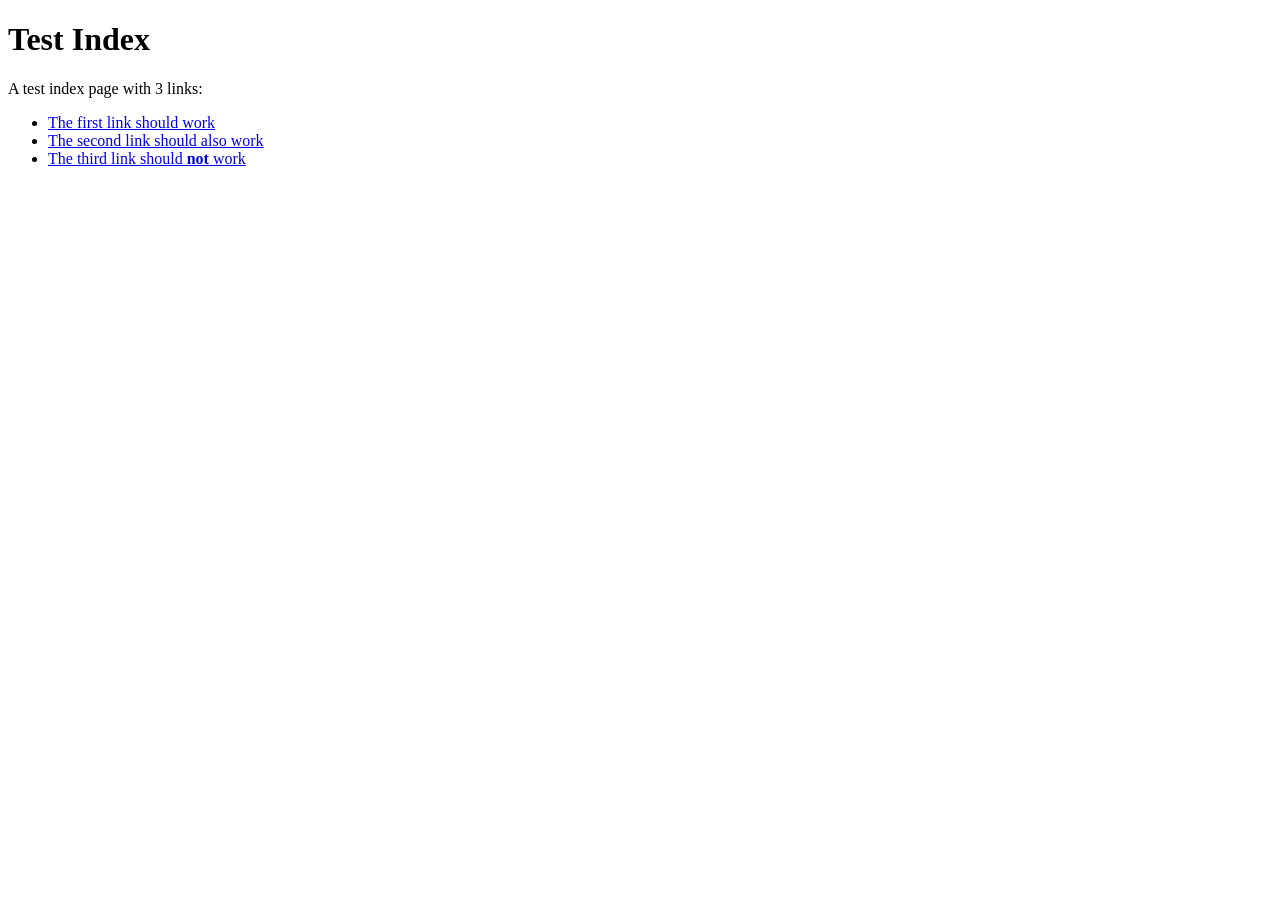
<file: src/test/resources/webapp/index.html>
<!--
  ~ Copyright (c) Giovanni Pellicciotta
  -->

<!DOCTYPE html>
<html lang="en">
<head>
  <meta charset="UTF-8">
  <title>Test Index</title>
</head>
<body>
  <h1>Test Index</h1>
  <p>A test index page with 3 links:<ul>
      <li><a href="test-1.html">The first link should work</a></li>
      <li><a href="test-2.html">The second link should also work</a></li>
      <li><a href="test-3.html">The third link should <b>not</b> work</a></li>
  </ul></p>
</body>
</html>
</file>
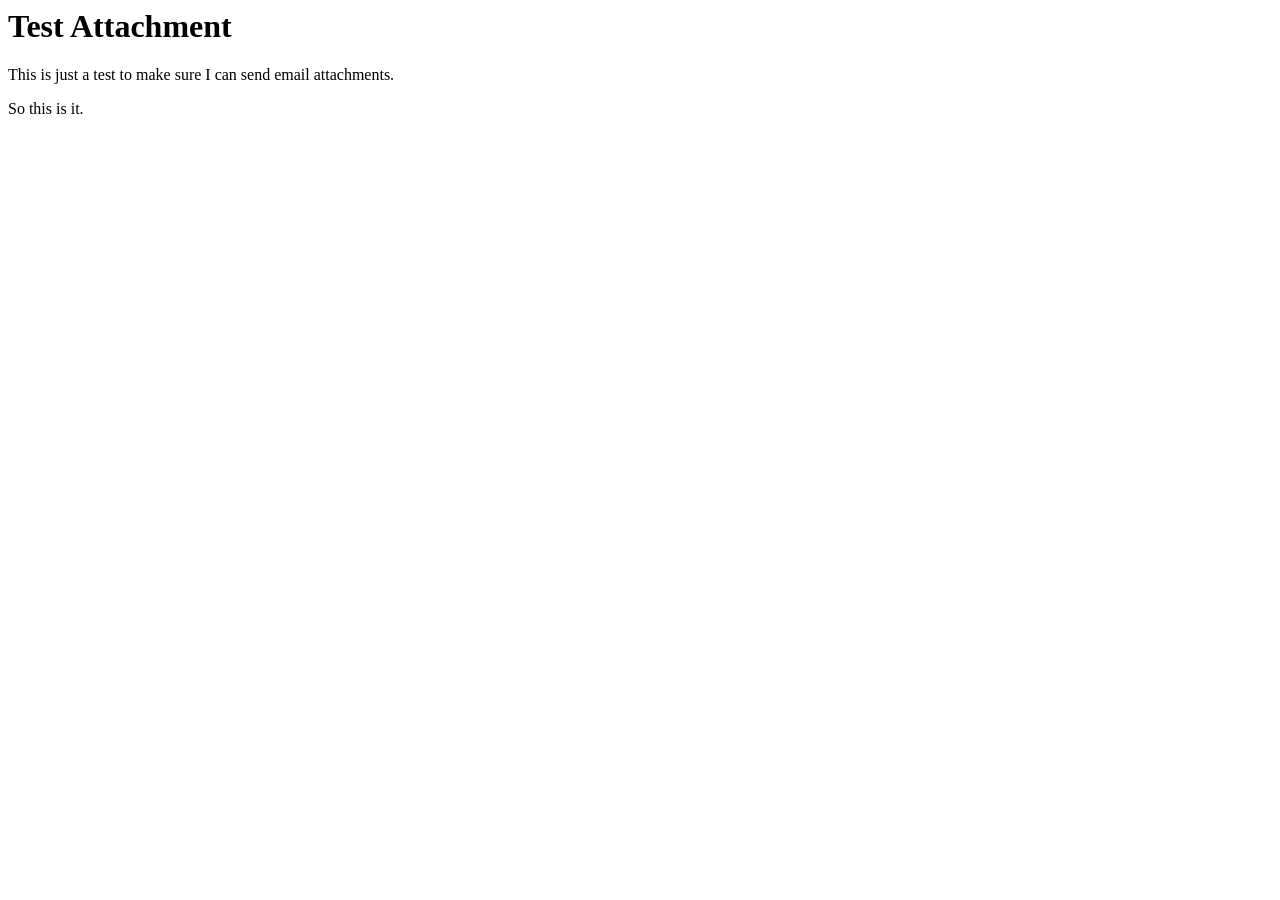
<file: src/test/resources/test-attachment.html>
<html>
<head>
  <title>A test attachment</title>
</head>
<body>
  <h1>Test Attachment</h1>
  <p>
  This is just a test to make sure I can send email attachments.
  </p>
  <p>
  So this is it.
  </p>
</body>
</html>
</file>
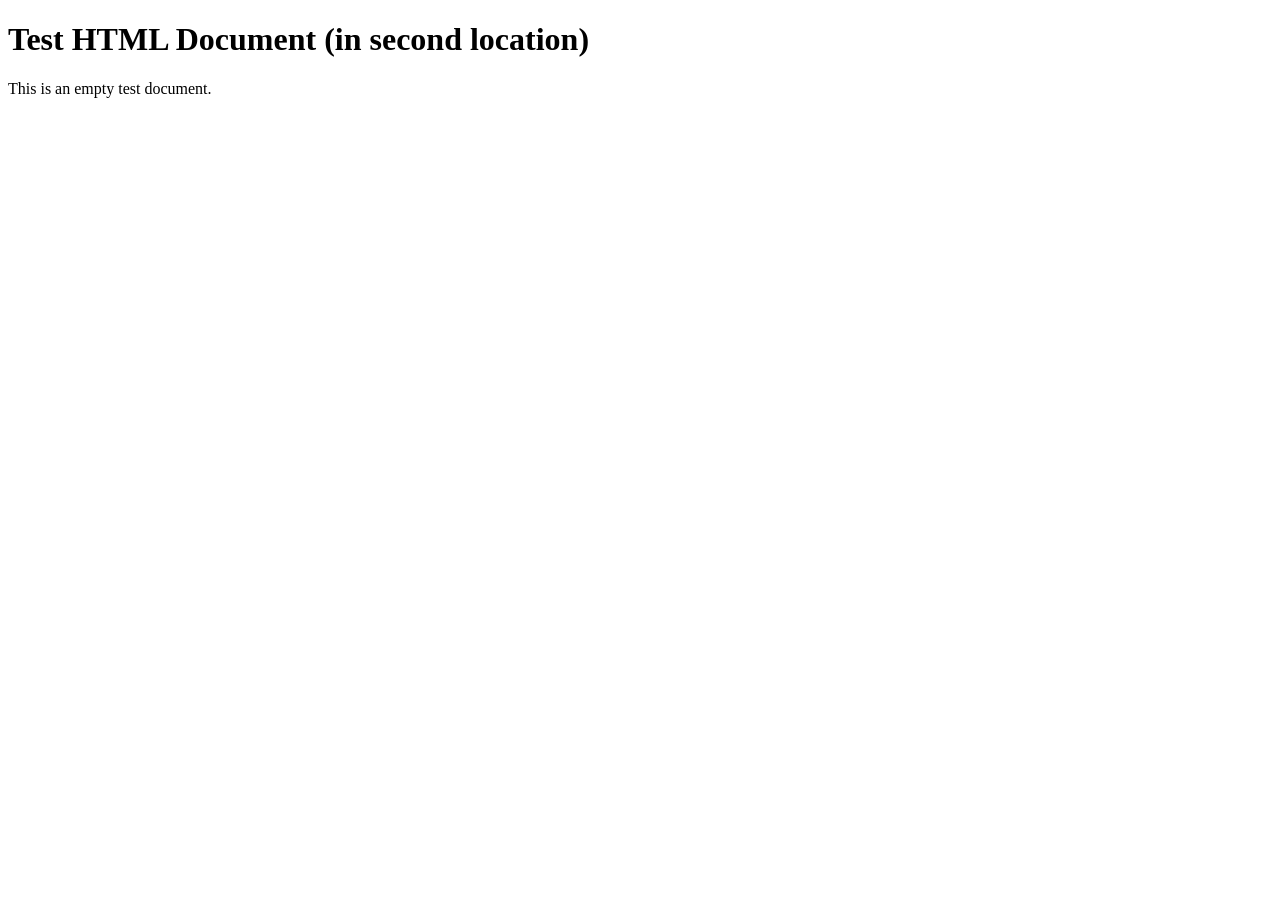
<file: src/test/resources/dir-2/test.html>
<!DOCTYPE html>
<html>
  <head>
    <title>Test HTML Document (in second location)</title>
  </head>
  <body>
    <h1>Test HTML Document (in second location)</h1>
    <p>This is an empty test document.</p>
  </body>
</html>
</file>
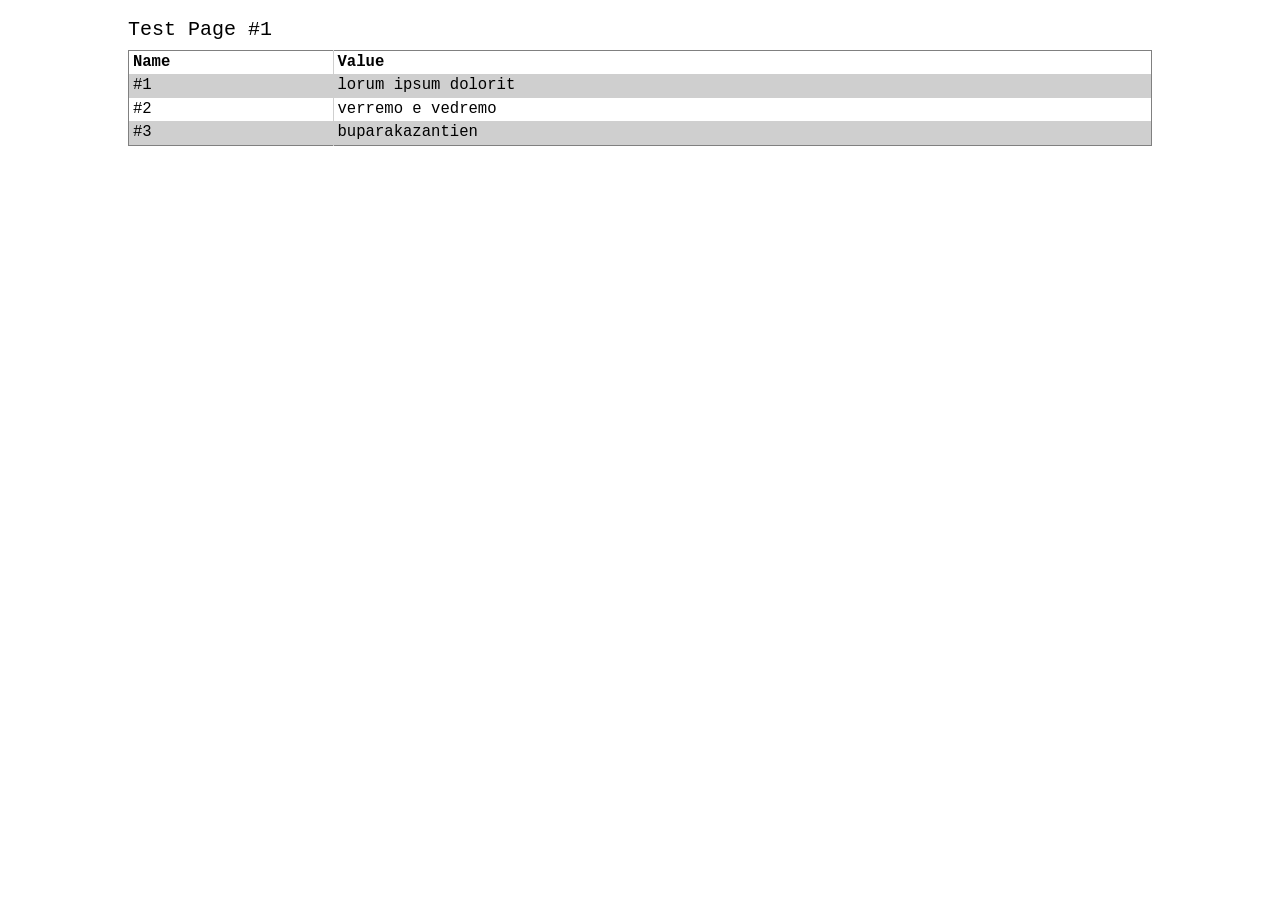
<file: src/test/resources/webapp/test-1.html>
<!DOCTYPE html>
<html lang="en">
<head>
    <meta charset="UTF-8">
    <title>Test Page #1</title>
	<link type="text/css" rel="stylesheet" href="css/pellicciotta.css" >
</head>
<body>
  <h1>Test Page #1</h1>
  <table>
    <tr><th>Name</th><th>Value</th></tr>
	<tr><td>#1</td><td>lorum ipsum dolorit</td></tr>
	<tr><td>#2</td><td>verremo e vedremo</td></tr>
	<tr><td>#3</td><td>buparakazantien</td></tr>
  <table>
</body>
</html>
</file>
<file: src/test/resources/webapp/css/pellicciotta.css>
/* Reset */

* {
  margin: 0;
  padding: 0;
  border: 0;
  font-size: 100%;
  font: inherit;
  vertical-align: baseline;
  box-sizing: border-box;
}

body {
  line-height: 1;
}

ol, ul {
  list-style: none;
}

blockquote, q {
  quotes: none;
}

blockquote:before, blockquote:after, q:before, q:after {
  content: '';
  content: none;
}

table {
  border-collapse: collapse;
  border-spacing: 0;
}

/* Rule to fix quirks-mode inheritance behavior */
table, caption {
  font-size: inherit;
  font-weight: inherit;
  font-style: inherit;
  font-variant: inherit;
  color: inherit;
  background-color: inherit;
}

li {
  display: inline-flex;
}

/* Main Layout */

html, body {
  height: 100%;
}

h1 {
  font-size: x-large;
}

h2 {
  font-size: larger;
}

h3 {
  font-size: large;
}

form {
  margin-left: 5%;
  margin-right: 5%;
}

input, textarea {
  border: 1px solid darkgray;
}

form div {
  display: flex;
  flex-direction: row;
}

/* Fonts */

h1, h2, h3, h4, h5 {
  margin-top: 1em;
  margin-bottom: 0.5em;
}

/* Body */

body {
  font-family: monospace;
  font-size: 120%;

  margin-top: 1em;
  margin-left: 10%;
  margin-right: 10%;  
  margin-bottom: 1em;
}

/* Tables */

table {
  border: 1px solid grey;
  padding: 0.25em;
  width: 100%;
}

table th {
  font-weight: bolder;	
}

table th, table td {
  padding: 0.25em;	
}

table tr:nth-child(even) {
  background-color: #cfcfcf;
}

table td, table th {
  text-align: left;
  vertical-align: top;
}

table td:first-child, table th:first-child {
  width: 20%;
  border-right: 1px solid #cfcfcf;
}

/* Collapsible Sections */
/* Main idea from: https://alligator.io/css/collapsible/ */

.collapsible {
  margin: 1em;
}

.collapsible > input[type=checkbox] {
  display: none; /* Don't show checkbox itself */
  border: none;
}

.collapsible > label {
  display: block; /* Span full line to ease clicking */
  cursor: pointer;
  background-color: black;
  color: white;
  user-select: none;
  font-size: x-large;

  padding: 0.5em;
  border-radius: 0.25em;
  border: 1px solid black;
}

.collapsible > label::before { /* Draw triangle */
  content: ' ';
  display: inline-block;

  border-top: 5px solid transparent;
  border-bottom: 5px solid transparent;
  border-left: 5px solid currentColor;

  vertical-align: middle;
  margin-right: .7rem;
  transform: translateY(-2px);

  transition: transform .1s ease-out;
}

.collapsible > input[type=checkbox]:checked + label::before { /* Rotate triangle when checked */
  transform: rotate(90deg) translateX(-3px);
}

.collapsible > .collapsible-content { /* Basic collapsed state has 0px max-height */
  max-height: 0px;
  overflow: hidden;

  border: none;

  transition: max-height .1s ease-in-out;
}

.collapsible > input[type=checkbox]:checked + label {
  border-bottom-right-radius: 0;
  border-bottom-left-radius: 0;
}

.collapsible > input[type=checkbox]:checked + label + .collapsible-content { /* Uncollapsed state has 100vh max-height */
  max-height: 100vh;

  border-top: 0px;
  border-left: 1px solid black;
  border-right: 1px solid black;
  border-bottom: 1px solid black;
  border-bottom-right-radius: 0.25em;
  border-bottom-left-radius: 0.25em;

  padding: 1em;
}
</file>
